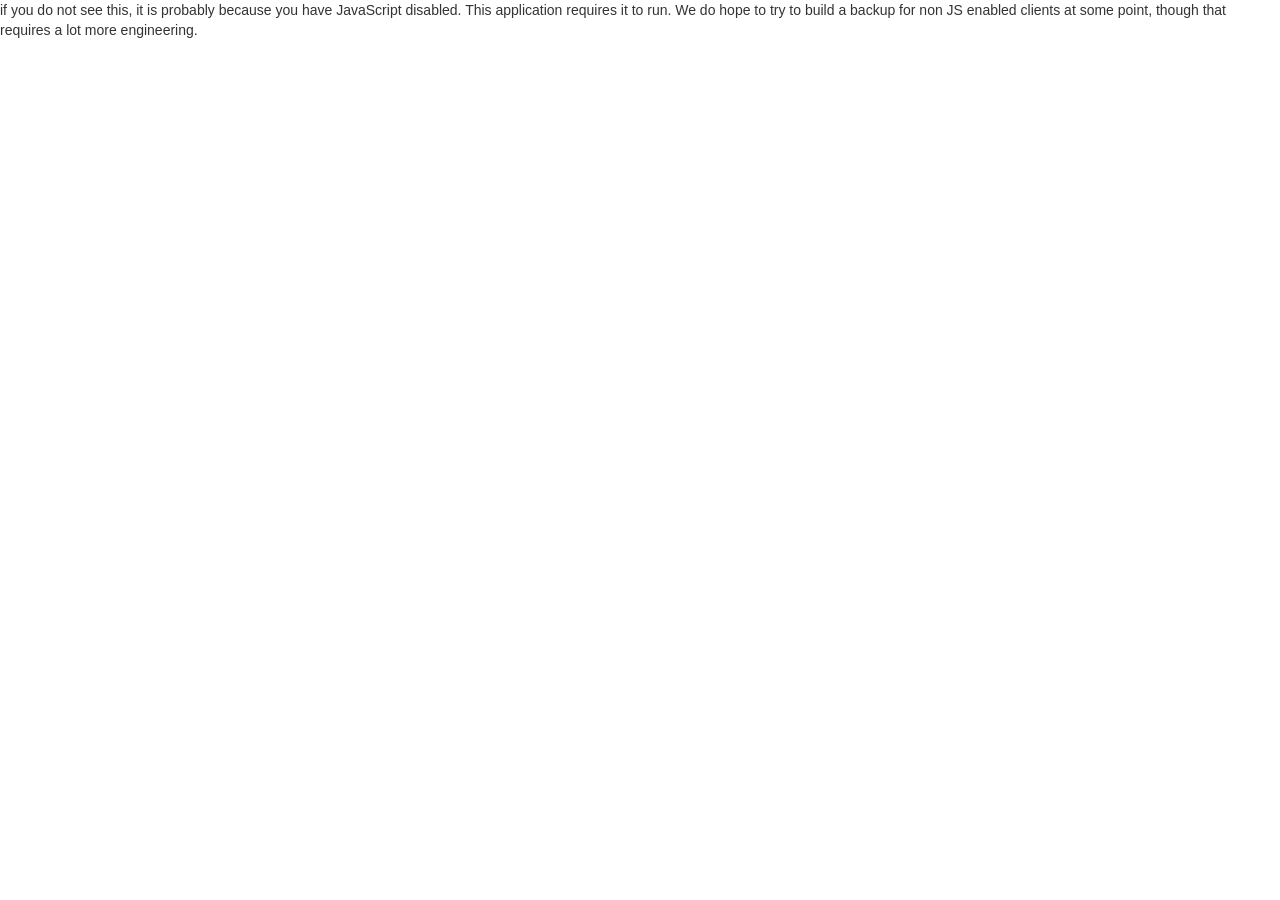
<file: html/foaf.html>
<!DOCTYPE html>
<html>
  <head>
    <meta charset="UTF-8">
    <title>scalajs-react</title>
    <!-- we need to place the JS lower than the html so that we can
        get ServiceWorkers to access requrests -->
    <script type="text/javascript" src="rww-scala-js-jsdeps.js"></script>
    <script type="text/javascript" src="rww-scala-js-fastopt.js"></script>

    <link rel="stylesheet" href="https://maxcdn.bootstrapcdn.com/bootstrap/3.3.4/css/bootstrap.min.css">
    <link rel="stylesheet" href="//maxcdn.bootstrapcdn.com/font-awesome/4.3.0/css/font-awesome.min.css">

  </head>
  <body onload="rww.ui.RWwApp().main({
//   'dashboardUri': 'https://joe.example:8443/2013/card#me',
   'dashboardUri': 'https://localhost:8443/2013/card#me',
//   'dashboardUri': 'http://bblfish.net/people/henry/card#me',
//    'proxySrvc': 'https://rww.io/proxy.php?uri=',
    'proxySrvc': 'https://localhost:8443/srv/cors?url=',
    'dev_proxySrvc': 'https://localhost:8443/srv/cors?url=',
//    'proxySrvc': 'https://joe.example:8443/srv/cors?url=',
    'webIDauth' : ['https://rww.io/']

  })">
  <p>if you do not see this, it is probably because you have JavaScript disabled. This
  application requires it to run.  We do hope to try to build a backup for non JS
  enabled clients at some point, though that requires a lot more engineering.</p>
  </body>
</html>
</file>
